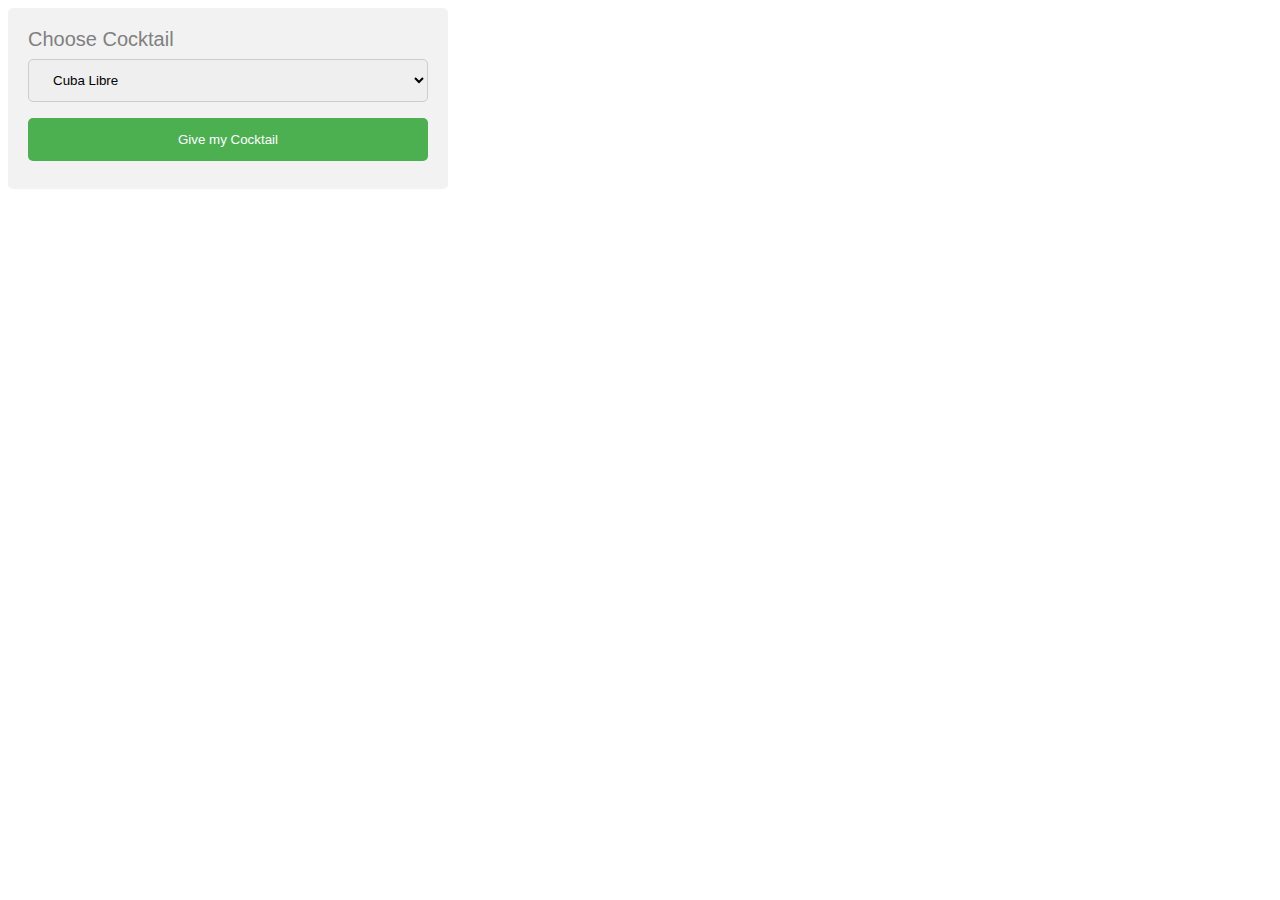
<file: index.html>
<!DOCTYPE html>

<meta name="viewport" content="width=device-width, initial-scale=1.0">

<html>
    <head>
        <meta charset="utf-8" />
        <style>
           input[type=text], select {
                width: 100%;
                padding: 12px 20px;
                margin: 8px 0;
                display: inline-block;
                border: 1px solid #ccc;
                border-radius: 5px;
                box-sizing: border-box;
            }
            input[type=range] {
                width: 100%;
                padding: 20px 20px;
                background-color: #4CAF50;
                border: none;
                box-sizing: border-box;
                border-radius: 10px;
                cursor: pointer;
                margin: auto;
            }

            input[type=submit] {
                width: 100%;
                background-color: #4CAF50;
                color: white;
                padding: 14px 20px;
                margin: 8px 0;
                border: none;
                border-radius: 5px;
                cursor: pointer;
            }
            input[type=submit]:hover {
                background-color: #45a049;
            }

            div {
                width: auto;
                max-width: 400px;
                border-radius: 5px;
                background-color: #f2f2f2;
                padding: 20px;
                font-family: Arial, Sans-serif;
                font-size: 20px;
            }

            h {
                font-family: Arial, Sans-serif;
                font-size: 20px;
                color: gray;
            }
        </style>
       


    </head>

<body>
    <div>
      <form>
        <h>Choose Cocktail</h>
        <select id="cocktail" name="cocktail">
          <option value="cocktail2">Cuba Libre</option>
          <option value="cocktail3">Punch</option>
          <option value="cocktail4">Tequila Sunrise</option>
          <option value="cocktail6">Punch Planteur</option>
          <option value="cocktail5">Sex on the beach</option>
          <option value="cocktail7">After Glow</option>
          <option value="cocktail8">Orange</option>
        <input type="submit" value="Give my Cocktail">
      </form>
    </div>
</body>
    
</html>
</file>
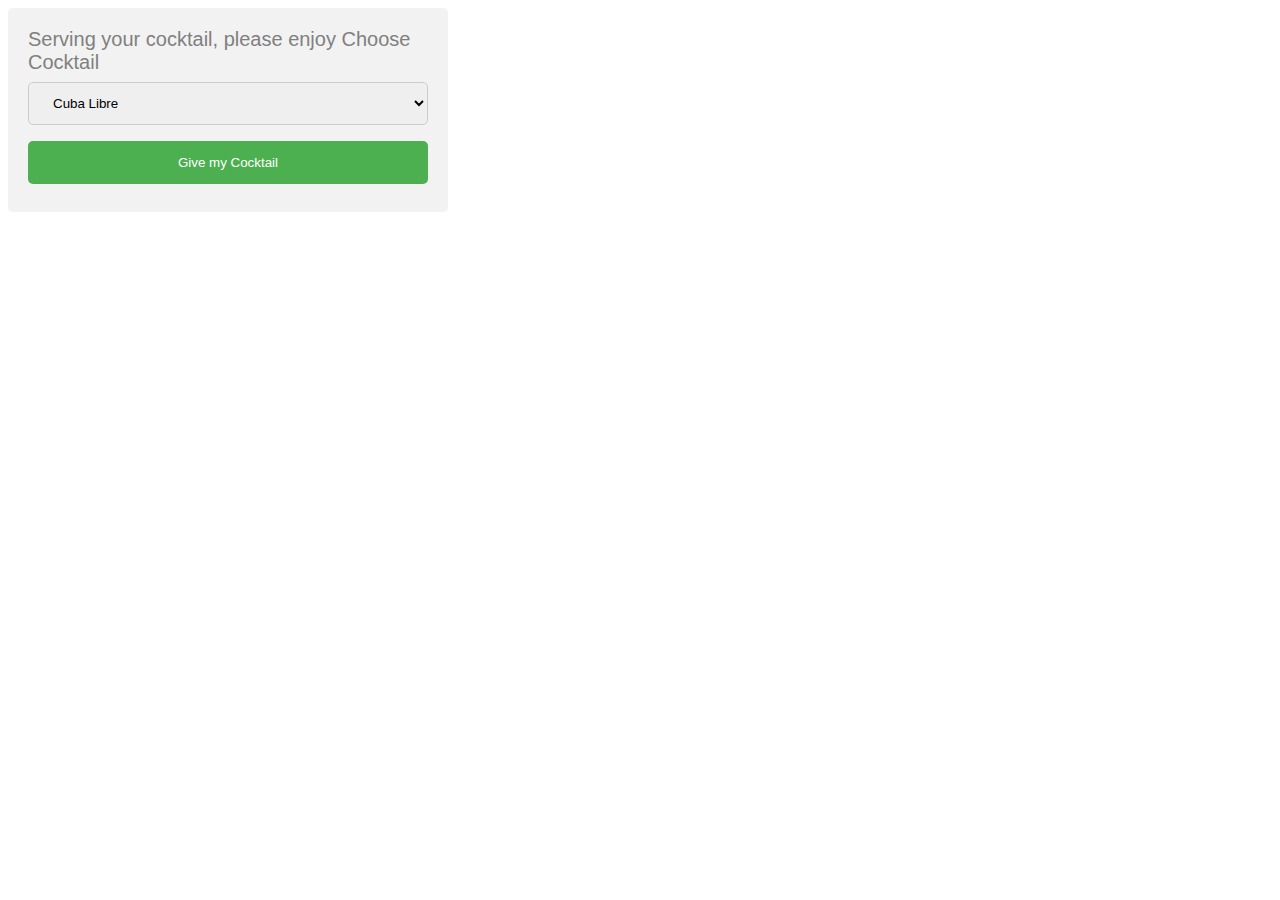
<file: acknowledge_service_body.html>
<!DOCTYPE html>

<meta name="viewport" content="width=device-width, initial-scale=1.0">

<html>
    <head>
        <meta charset="utf-8" />
        <style>
           input[type=text], select {
                width: 100%;
                padding: 12px 20px;
                margin: 8px 0;
                display: inline-block;
                border: 1px solid #ccc;
                border-radius: 5px;
                box-sizing: border-box;
            }
            input[type=range] {
                width: 100%;
                padding: 20px 20px;
                background-color: #4CAF50;
                border: none;
                box-sizing: border-box;
                border-radius: 10px;
                cursor: pointer;
                margin: auto;
            }
            input[type=submit] {
                width: 100%;
                background-color: #4CAF50;
                color: white;
                padding: 14px 20px;
                margin: 8px 0;
                border: none;
                border-radius: 5px;
                cursor: pointer;
            }
            input[type=submit]:hover {
                background-color: #45a049;
            }
            div {
                width: auto;
                max-width: 400px;
                border-radius: 5px;
                background-color: #f2f2f2;
                padding: 20px;
                font-family: Arial, Sans-serif;
                font-size: 20px;
            }
            h {
                font-family: Arial, Sans-serif;
                font-size: 20px;
                color: gray;
            }
        </style>
    </head>
    <body>
        <div>
          <form>
            <h>Serving your cocktail, please enjoy</h>
            <h>Choose Cocktail</h>
            <select id="cocktail" name="cocktail">
              <option value="Cuba_Libre">Cuba Libre</option>
              <option value="Punch">Punch</option>
              <option value="Tequila_Sunrise">Tequila Sunrise</option>
              <option value="Punch_Planteur">Punch Planteur</option>
              <option value="Sex_On_The_Beach">Sex on the beach</option>
              <option value="After_Glow">After Glow</option>
              <option value="Orange">Orange</option>
            <input type="submit" value="Give my Cocktail">
          </form>
        </div>
    </body>
</html>
</file>
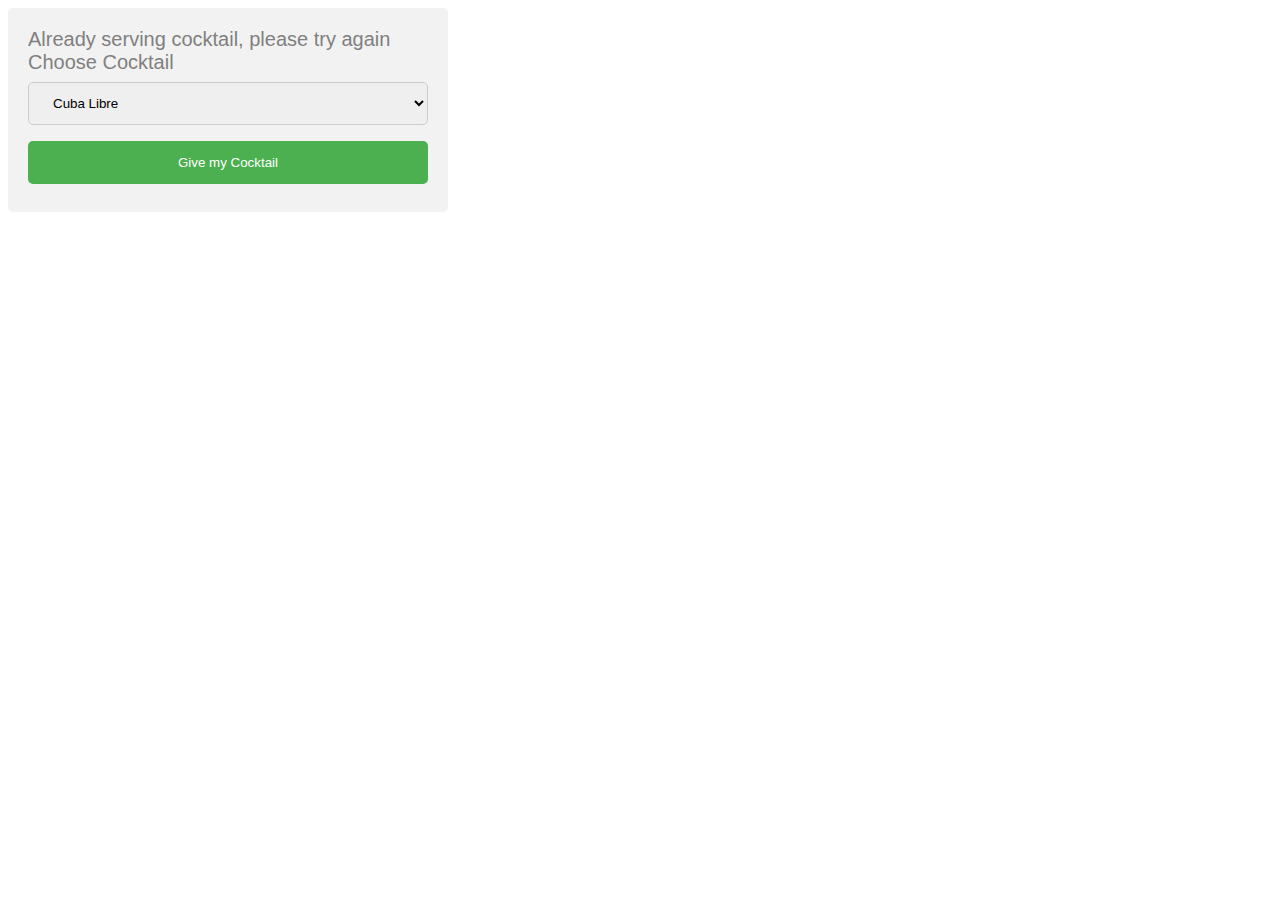
<file: already_serving_body.html>
<!DOCTYPE html>

<meta name="viewport" content="width=device-width, initial-scale=1.0">

<html>
    <head>
        <meta charset="utf-8" />
        <style>
           input[type=text], select {
                width: 100%;
                padding: 12px 20px;
                margin: 8px 0;
                display: inline-block;
                border: 1px solid #ccc;
                border-radius: 5px;
                box-sizing: border-box;
            }
            input[type=range] {
                width: 100%;
                padding: 20px 20px;
                background-color: #4CAF50;
                border: none;
                box-sizing: border-box;
                border-radius: 10px;
                cursor: pointer;
                margin: auto;
            }

            input[type=submit] {
                width: 100%;
                background-color: #4CAF50;
                color: white;
                padding: 14px 20px;
                margin: 8px 0;
                border: none;
                border-radius: 5px;
                cursor: pointer;
            }
            input[type=submit]:hover {
                background-color: #45a049;
            }

            div {
                width: auto;
                max-width: 400px;
                border-radius: 5px;
                background-color: #f2f2f2;
                padding: 20px;
                font-family: Arial, Sans-serif;
                font-size: 20px;
            }

            h {
                font-family: Arial, Sans-serif;
                font-size: 20px;
                color: gray;
            }
        </style>
    </head>
    <body>
    <div>
      <form>
        <h>Already serving cocktail, please try again</h>
        <h>Choose Cocktail</h>
        <select id="cocktail" name="cocktail">
          <option value="Cuba_Libre">Cuba Libre</option>
          <option value="Punch">Punch</option>
          <option value="Tequila_Sunrise">Tequila Sunrise</option>
          <option value="Punch_Planteur">Punch Planteur</option>
          <option value="Sex_On_The_Beach">Sex on the beach</option>
          <option value="After_Glow">After Glow</option>
          <option value="Orange">Orange</option>
        <input type="submit" value="Give my Cocktail">
      </form>
    </div>
    </body>
</html>
</file>
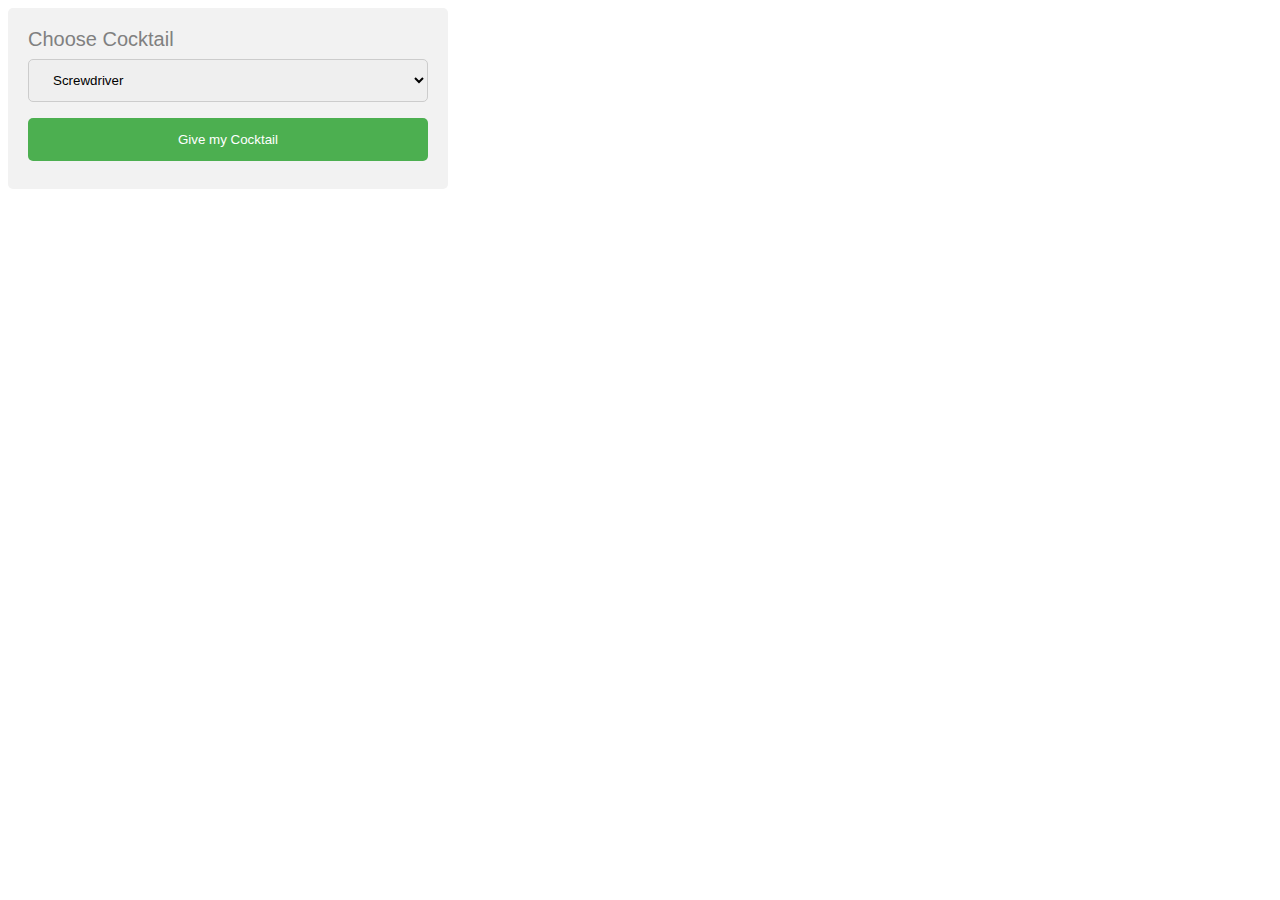
<file: default_body.html>
<!DOCTYPE html>

<meta name="viewport" content="width=device-width, initial-scale=1.0">

<html>
    <head>
        <meta charset="utf-8" />
        <style>
           input[type=text], select {
                width: 100%;
                padding: 12px 20px;
                margin: 8px 0;
                display: inline-block;
                border: 1px solid #ccc;
                border-radius: 5px;
                box-sizing: border-box;
            }
            input[type=range] {
                width: 100%;
                padding: 20px 20px;
                background-color: #4CAF50;
                border: none;
                box-sizing: border-box;
                border-radius: 10px;
                cursor: pointer;
                margin: auto;
            }

            input[type=submit] {
                width: 100%;
                background-color: #4CAF50;
                color: white;
                padding: 14px 20px;
                margin: 8px 0;
                border: none;
                border-radius: 5px;
                cursor: pointer;
            }
            input[type=submit]:hover {
                background-color: #45a049;
            }

            div {
                width: auto;
                max-width: 400px;
                border-radius: 5px;
                background-color: #f2f2f2;
                padding: 20px;
                font-family: Arial, Sans-serif;
                font-size: 20px;
            }

            h {
                font-family: Arial, Sans-serif;
                font-size: 20px;
                color: gray;
            }
        </style>
    </head>
<body>
    <div>
      <form>
        <h>Choose Cocktail</h>
        <select id="cocktail" name="cocktail">
          <option value="Screwdriver">Screwdriver</option>
          <option value="Bacardi">Bacardi</option>
          <option value="Orzech">Orzech</option>
          <option value="Russian_Sunrise">Russian Sunrise</option>
          <option value="Bay_Breeze_Tequila">Bay Breeze Tequila</option>
          <option value="Cuba_Libre">Cuba Libre</option>
          <option value="Punch">Punch</option>
          <option value="Tequila_Sunrise">Tequila Sunrise</option>
          <option value="Sex_On_The_Beach">Sex On The Beach</option>
          <option value="Punch_Planteur">Punch Planteur</option>
          <option value="After_Glow">After Glow</option>
          <option value="Orange">Orange</option>
          <option value="Long_Island_Ice_Tea">Long Island Ice Tea</option>

        <input type="submit" value="Give my Cocktail">
      </form>
    </div>
</body>
</html>
</file>
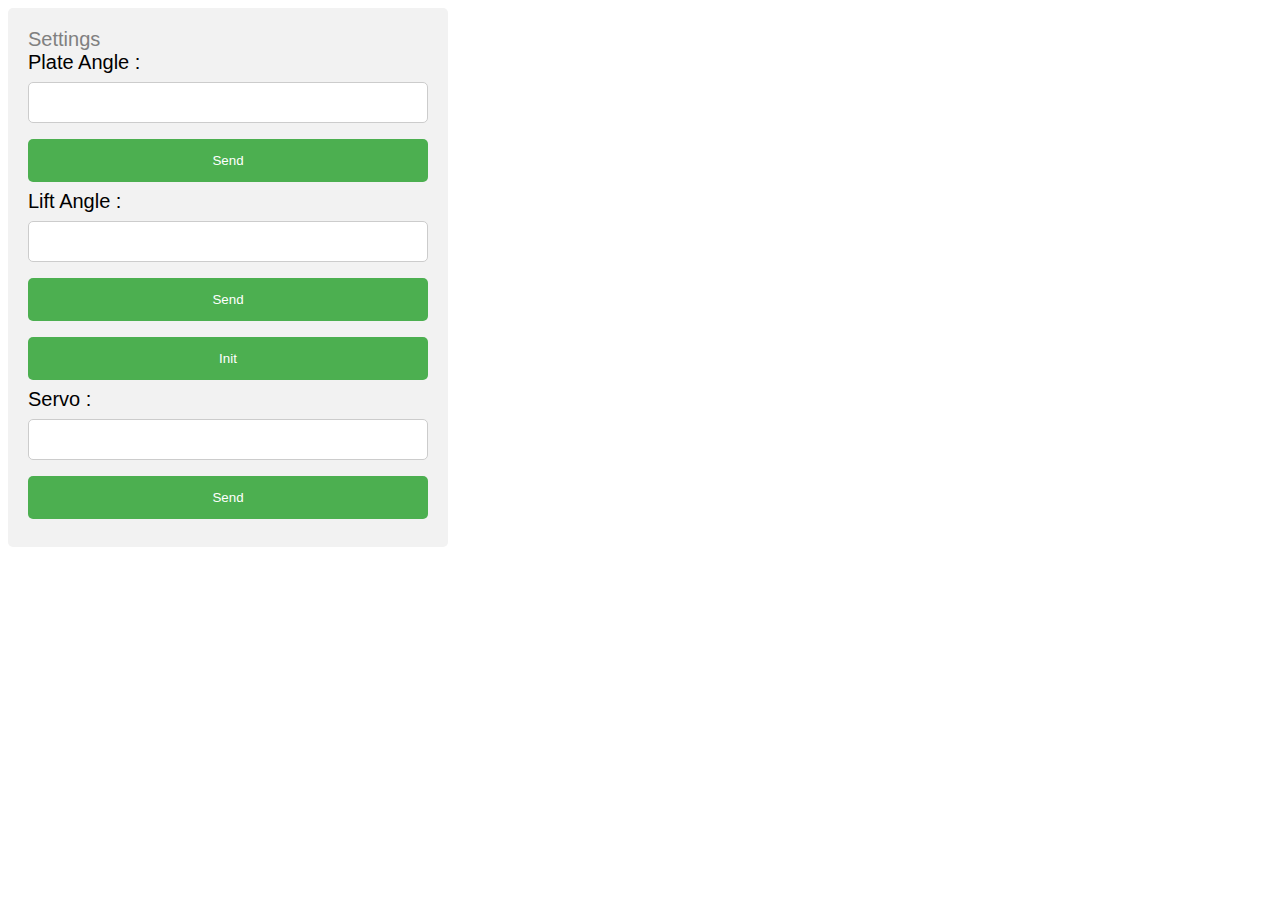
<file: settings.html>
<!DOCTYPE html>
<meta name="viewport" content="width=device-width, initial-scale=1.0">
<html>
    <head>
        <meta charset="utf-8" />
        <style>
           input[type=number], select {
                width: 100%;
                padding: 12px 20px;
                margin: 8px 0;
                display: inline-block;
                border: 1px solid #ccc;
                border-radius: 5px;
                box-sizing: border-box;
            }
            input[type=submit] {
                width: 100%;
                background-color: #4CAF50;
                color: white;
                padding: 14px 20px;
                margin: 8px 0;
                border: none;
                border-radius: 5px;
                cursor: pointer;
            }
            input[type=submit]:hover {
                background-color: #45a049;
            }
            div {
                width: auto;
                max-width: 400px;
                border-radius: 5px;
                background-color: #f2f2f2;
                padding: 20px;
                font-family: Arial, Sans-serif;
                font-size: 20px;
            }
            h {
                font-family: Arial, Sans-serif;
                font-size: 20px;
                color: gray;
            }
        </style>
    </head>
<body>
    <div>
        <h>Settings</h><br>
      <form>
        <label>Plate Angle :</label> 
        <input type="number" name="plate"><br />
        <input type="submit" value="Send">
      </form>
      <form>
        <label>Lift Angle :</label>
        <input type="number" name="lift"><br />
        <input type="submit" value="Send">
      </form>
      <form>
        <input type="submit" name="init" value="Init">
      </form>
      <form>
        <label>Servo :</label>
        <input type="number" name="servo"><br />
        <input type="submit" value="Send">
      </form>
    </div>
</body>
</html>
</file>
